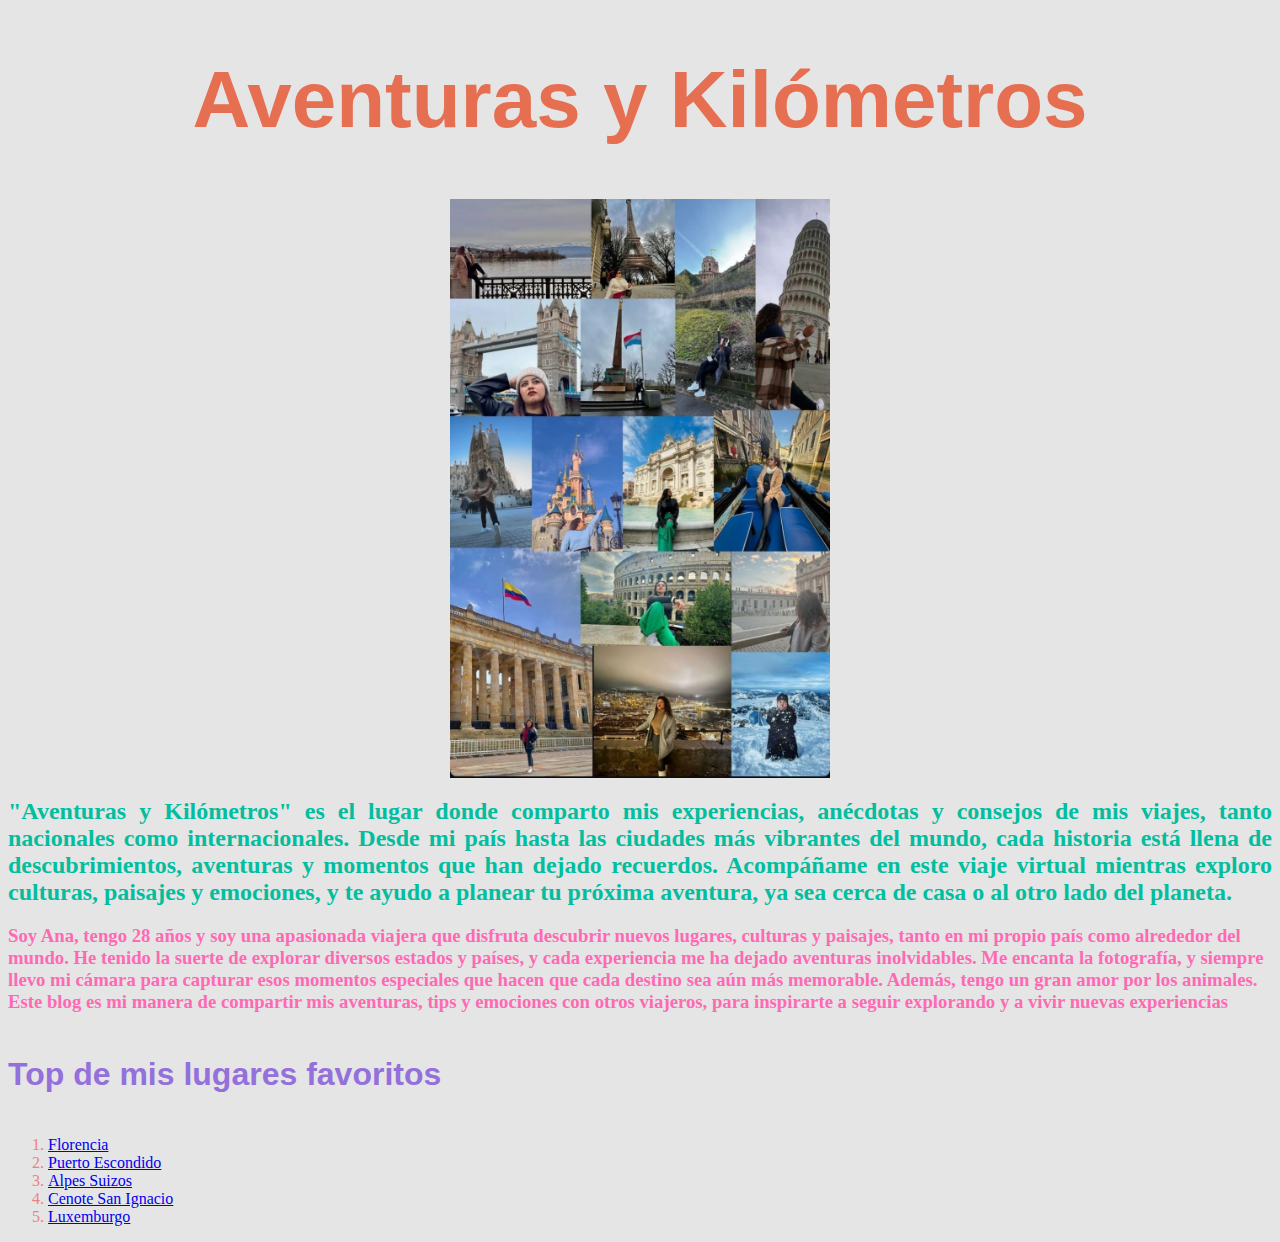
<file: index.html>
<!DOCTYPE html>
<html lang="es">
<head>
    <link rel="stylesheet" href="style.css">
    <meta charset="UTF-8">
    <meta name="viewport" content="width=device-width, initial-scale=1.0">
    <title>Aventuras y Kilómetros </title>
</head>
<body>
    <h1>Aventuras y Kilómetros</h1>
    <img src="Viajes.jpeg" alt="Viajes Ana" class="imagenViajes"  >

    <h2>"Aventuras y Kilómetros" es el lugar donde comparto mis experiencias, anécdotas y consejos de mis viajes, tanto nacionales como internacionales. Desde mi país hasta las ciudades más vibrantes del mundo, cada historia está llena de descubrimientos, aventuras y momentos que han dejado recuerdos. Acompáñame en este viaje virtual mientras exploro culturas, paisajes y emociones, y te ayudo a planear tu próxima aventura, ya sea cerca de casa o al otro lado del planeta.
    <h3>Soy Ana, tengo 28 años y soy una apasionada viajera que disfruta descubrir nuevos lugares, culturas y paisajes, tanto en mi propio país como alrededor del mundo. He tenido la suerte de explorar diversos estados y países, y cada experiencia me ha dejado aventuras inolvidables. Me encanta la fotografía, y siempre llevo mi cámara para capturar esos momentos especiales que hacen que cada destino sea aún más memorable. Además, tengo un gran amor por los animales. Este blog es mi manera de compartir mis aventuras, tips y emociones con otros viajeros, para inspirarte a seguir explorando y a vivir nuevas experiencias</h3>
 <h4>Top de mis lugares favoritos</h4>
 <ol class="listaLugaresFavoritos">
<li> <a href="Florencia.jpeg"> Florencia </a></li>
<li> <a href="PuertoEscondido.jpeg">Puerto Escondido </a></li>
<li> <a href="AlpesSuizos.jpeg">Alpes Suizos</a></li>
<li> <a href="CenoteSanIgnacio.jpeg">Cenote San Ignacio </a></li>
<li> <a href="Luxemburgo.jpeg">Luxemburgo</a></li>

 </ol>
</body>
</html>
</file>
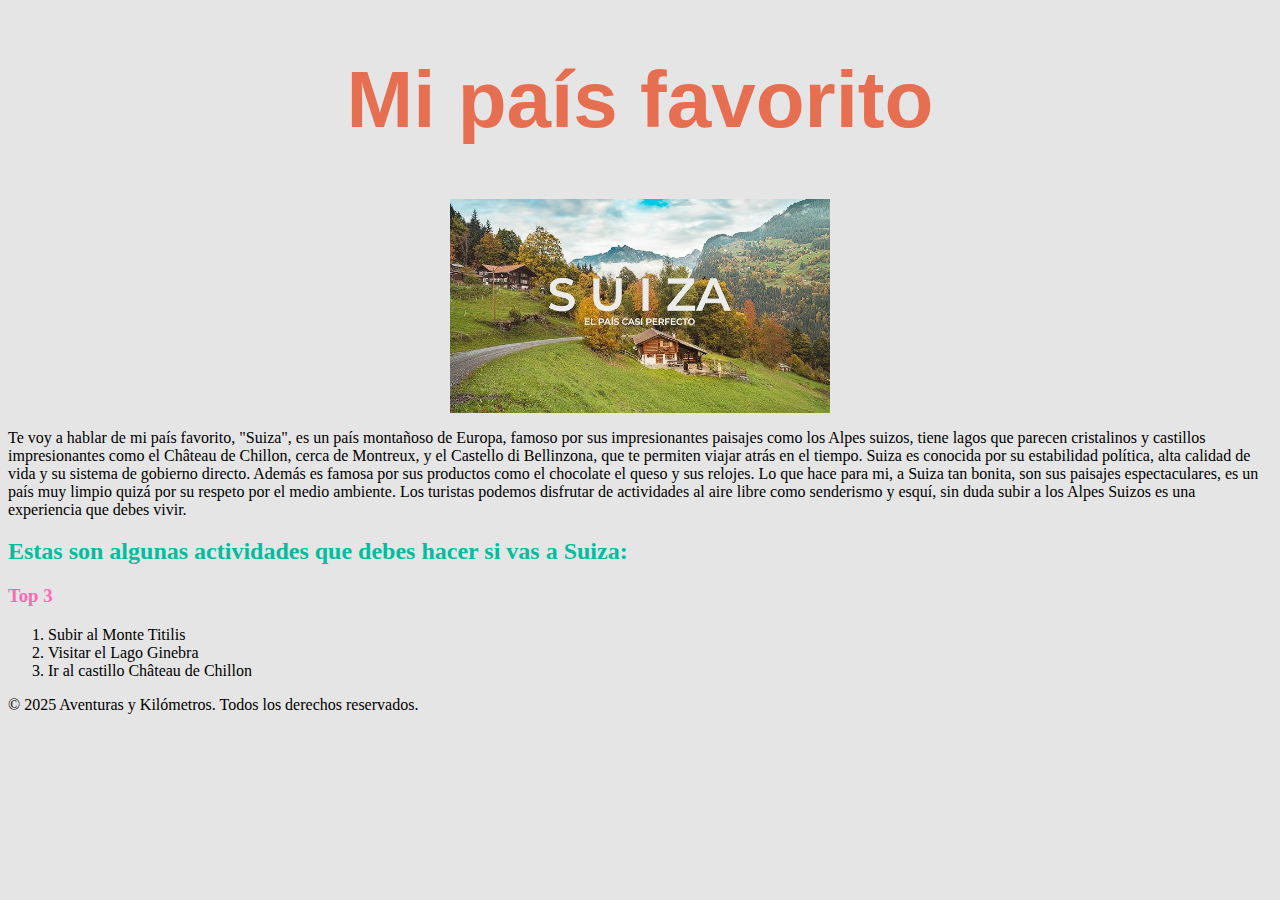
<file: index2.html>
<!DOCTYPE html>
<html lang="es">
<head>
    <link rel="stylesheet" href="style.css">
    <meta charset="UTF-8">
    <meta name="viewport" content="width=device-width, initial-scale=1.0">
    <title>Aventuras y Kilómetros</title>
</head>
<body>
    <header>
        <h1>Mi país favorito</h1>
    </header>

    <section class="intro">
        <img src="Suiza.jpg" alt="Suiza" class="imagenViajes">
        <p>Te voy a hablar de mi país favorito, "Suiza", es un país montañoso de Europa, famoso por sus impresionantes paisajes como los Alpes suizos, tiene lagos que parecen cristalinos y castillos impresionantes como el Château de Chillon, cerca de Montreux, y el Castello di Bellinzona, que te permiten viajar atrás en el tiempo. Suiza es conocida por su estabilidad política, alta calidad de vida y su sistema de gobierno directo. Además es famosa por sus productos como el chocolate el queso y sus relojes.
            Lo que hace para mi, a Suiza tan bonita, son sus paisajes espectaculares, es un país muy limpio quizá por su respeto por el medio ambiente. Los turistas podemos disfrutar de actividades al aire libre como senderismo y esquí, sin duda subir a los Alpes Suizos es una experiencia que debes vivir.</p>
    </section>

    <section class="sobre-mi">
        <h2>Estas son algunas actividades que debes hacer si vas a Suiza:</h2>
    </section>

    <section class="actividades-suiza">
        <h3>Top 3</h3>
        <ol class="actividades-suiza">
            <li>Subir al Monte Titilis</a></li>
            <li>Visitar el Lago Ginebra</a></li>
            <li>Ir al castillo Château de Chillon</a></li>
            
        </ol>
    </section>

    <footer>
        <p>&copy; 2025 Aventuras y Kilómetros. Todos los derechos reservados.</p>
    </footer>
</body>
</html>
</file>
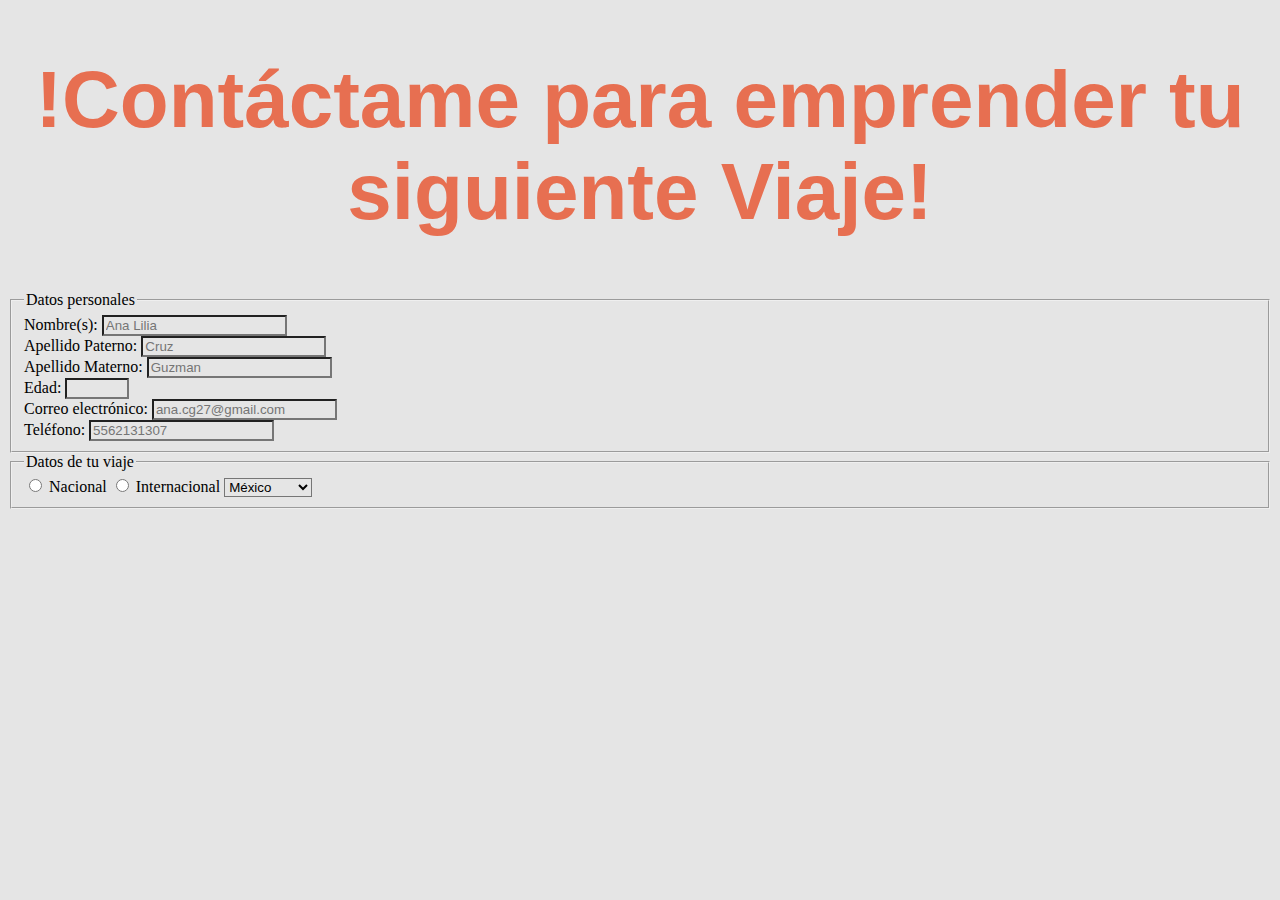
<file: index3.html>
<!DOCTYPE html>
<html lang="es">
<head>
    <meta charset="UTF-8">
    <meta name="viewport" content="width=device-width, initial-scale=1.0">
    <title>Contacto</title>
    <link rel="stylesheet" href="style.css">
</head>
<body>
    <h1>!Contáctame para emprender tu siguiente Viaje!</h1>
</body>
</header>

<main>
    <section>
        <form action="">
            <fieldset>
                <legend>Datos personales</legend>
                Nombre(s): <input type="text" placeholder="Ana Lilia" required><br>
                Apellido Paterno: <input type="text" placeholder="Cruz" required> <br>
                Apellido Materno: <input type="text" placeholder="Guzman" required> <br>
                Edad: <input type="number" min="18" max="100"> <br>
                Correo electrónico: <input type="email" placeholder="ana.cg27@gmail.com"><br>
                Teléfono: <input type="number" +52 placeholder="5562131307"> <br>
                
            </fieldset>

            <fieldset>
                <legend>Datos de tu viaje</legend>
                <label for="nacional"></label>
                <input id="nacional" type="radio" name="tipo-de-viaje"> Nacional

                <label for="internacional"></label>
                <input id="internacional" type="radio" name="tipo-de-viaje"> Internacional

                <select name="Destino">
                    <option value="">México</option>
                    <option value="">Italia</option>
                    <option value="">Canadá</option>
                    <option value="">Perú</option>
                    <option value="">Guadalajar</option>
                    <option value="">Francia</option>
                    <option value=""></option>
                    <option value=""></option>
                    <option value=""></option>
                    <option value=""></option>
                    <option value=""></option>
                    <option value=""></option>
                    <option value=""></option>
                    <option value=""></option>
                    <option value=""></option>
                    <option value=""></option>
                    <option value=""></option>
                    <option value=""></option>
                    <option value=""></option>
                    <option value=""></option>
                    <option value=""></option>
                    
                </select>
                 

                 </select>
            </fieldset>
        </form>
    </section>
</main>
</html>
</file>
<file: style.css>
*{background-color:  #E5E5E5;

}

h1{
    color:#E76F51;
    font-family:'Franklin Gothic Medium', 'Arial Narrow', Arial, sans-serif;
    text-align:center;
    font-size: 500%;;
}

.imagenViajes {
    display: block;        
  margin-left: auto;      
  margin-right: auto;    
  max-width: 30%;        
  height: auto; 
   
}

h2{
    color:#02be9f;
    text-align: justify;
}

h3{
    color: hotpink;
}

h4{
    color: mediumpurple;
    font-family:sans-serif;
    font-size: xx-large;
}
.listaLugaresFavoritos{
    color: lightcoral;
    font-size: medium;
}
</file>
